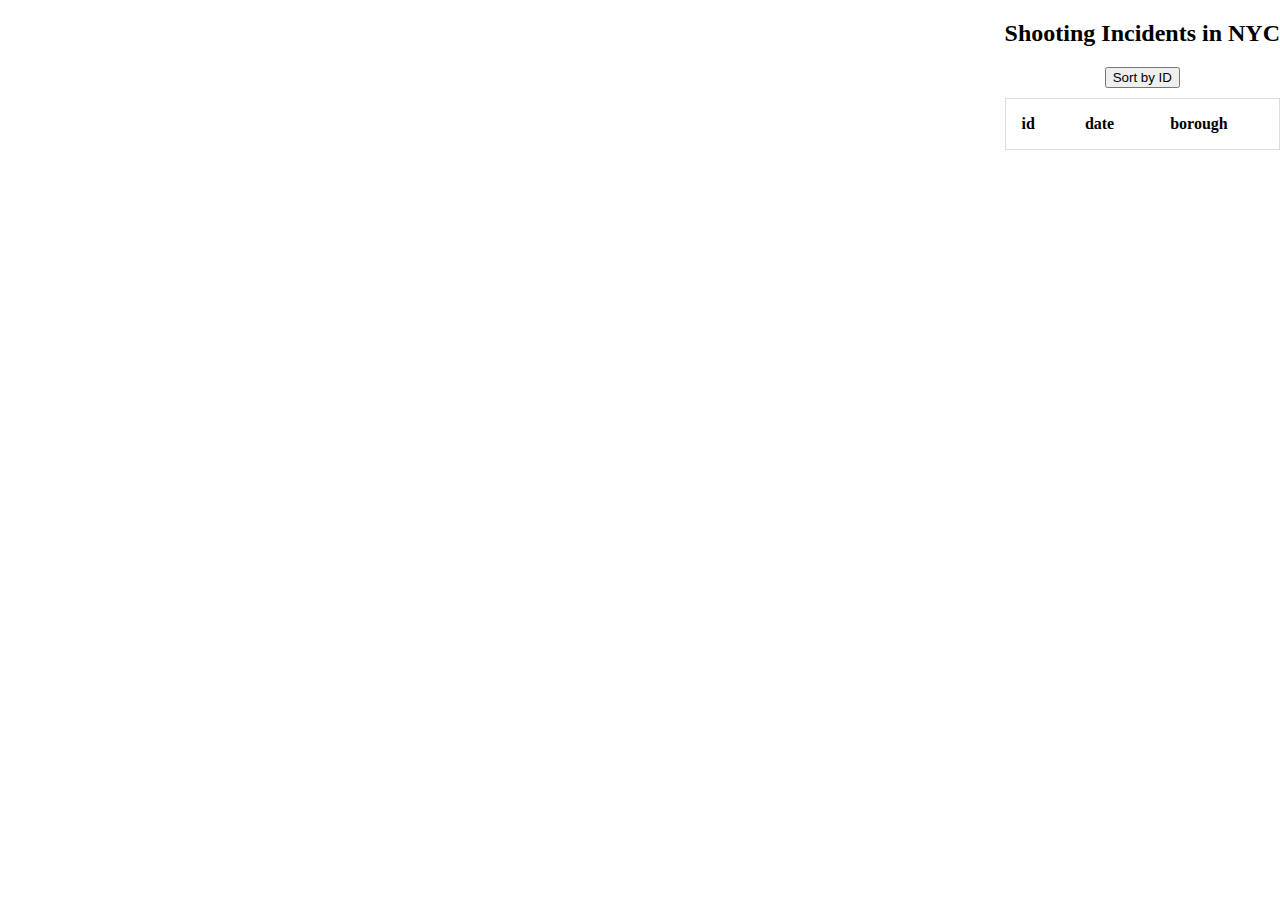
<file: index.html>
<!DOCTYPE html>
<html lang="en-US">
<head>
    <meta charset="utf-8">
    <title>Shooting Incidents in NYC</title>
    <meta name="viewport" content="initial-scale=1,maximum-scale=1,user-scalable=no">

    <link href="https://api.mapbox.com/mapbox-gl-js/v2.5.0/mapbox-gl.css" rel="stylesheet">

    <script src="https://api.mapbox.com/mapbox-gl-js/v2.5.0/mapbox-gl.js"></script>

    <style>
        body {
            margin: 0;
            padding: 0;
        }
        #container {
            display: flex;
            height: 100vh;
            flex-direction: row;
            align-items: stretch;
        }
        #side-panel {
            flex-basis: 500px;
            overflow-y: scroll;
            background: white;
            position: absolute;
            top: 0;
            right: 0;
            height: 100%;
            z-index: 1; 
            text-align: center; /* Centers the title */
        }
        #map {
            flex-grow: 1;
            position: relative;
        }
        button {
            margin-bottom: 10px;
        }
        table {
            border-collapse: collapse;
            border-spacing: 0;
            width: 100%;
            border: 1px solid #ddd;
        }
        th, td {
            text-align: left;
            padding: 16px;
        }
        tr:nth-child(even) {
            background-color: #f2f2f2;
        }
        @media (max-width: 1024px) {
            #side-panel {
                display: none;
            }
        }
    </style>
</head>
<body>
    <main id="container">
        <div id="side-panel">
            <h2>Shooting Incidents in NYC</h2>
            <button>Sort by ID</button>
            <table>
                <tr>
                    <th>id</th>
                    <th>date</th>
                    <th>borough</th>
                </tr>
            </table>
        </div>
        <div id="map"></div>
    </main>
    <script>
        mapboxgl.accessToken = 'pk.eyJ1IjoiYmVydHliZXJ0eTEyMyIsImEiOiJjbHljZmY3eDIxbjl2MmlvbWVvYTBvcXZiIn0.mI6pI_PqDEIcWn7rvCXF_w';

        let map = new mapboxgl.Map({
            container: 'map',
            style: 'mapbox://styles/mapbox/light-v10', 
            zoom: 10,
            center: [-74.0060, 40.7128] // NYC cooridante i got from google
        });

        async function loadGeoJSON() {
            let response, shootings, boundaries, table;
            
            response = await fetch('delieverableData/NYPD Shooting Incident Data (Historic)_20240707-2.geojson');
            shootings = await response.json();
            console.log('Shootings Data:', shootings);

            response = await fetch('delieverableData/Borough Boundaries.geojson');
            boundaries = await response.json();
            console.log('Boundaries Data:', boundaries);

            table = document.getElementsByTagName("table")[0];
            let row, cell1, cell2, cell3;

            // Sort shootings by date by default, when the page loads
            shootings.features.sort((a, b) => new Date(a.properties.occur_date) - new Date(b.properties.occur_date));

            for (let feature of shootings.features) {
                row = table.insertRow(-1);
                cell1 = row.insertCell(0);
                cell2 = row.insertCell(1);
                cell3 = row.insertCell(2);

                cell1.innerHTML = feature.properties.incident_key;
                cell2.innerHTML = new Date(feature.properties.occur_date).toLocaleDateString("en-US");
                cell3.innerHTML = feature.properties.boro;
            }

            map.on('load', function () {
                map.addSource('shootings', {
                    type: 'geojson',
                    data: shootings
                });

                map.addLayer({
                    'id': 'shootings-layer',
                    'type': 'circle',
                    'source': 'shootings',
                    'paint': {
                        'circle-radius': 5,
                        'circle-color': 'red',
                        'circle-stroke-width': 1,
                        'circle-stroke-color': 'white'
                    }
                });

                map.addSource('boundaries', {
                    type: 'geojson',
                    data: boundaries
                });

                map.addLayer({
                    'id': 'boundaries-layer',
                    'type': 'line',
                    'source': 'boundaries',
                    'paint': {
                        'line-color': '#000',
                        'line-width': 2
                    }
                });

                console.log('Layers added to the map.');
            });
        }

        loadGeoJSON();

        let btn = document.getElementsByTagName("button")[0];
        btn.addEventListener('click', sortTableByID);

        function sortTableByID() {
            let table, rows, switching, i, x, y, shouldSwitch;
            table = document.getElementsByTagName("table")[0];
            switching = true;

            while (switching) {
                switching = false;
                rows = table.rows;

                for (i = 1; i < (rows.length - 1); i++) {
                    shouldSwitch = false;
                    x = parseInt(rows[i].getElementsByTagName("td")[0].innerHTML);
                    y = parseInt(rows[i + 1].getElementsByTagName("td")[0].innerHTML);

                    if (x < y) { // reverse it
                        shouldSwitch = true;
                        break;
                    }
                }

                if (shouldSwitch) {
                    rows[i].parentNode.insertBefore(rows[i + 1], rows[i]);
                    switching = true;
                }
            }
        }
    </script>

</body>
</html>
</file>
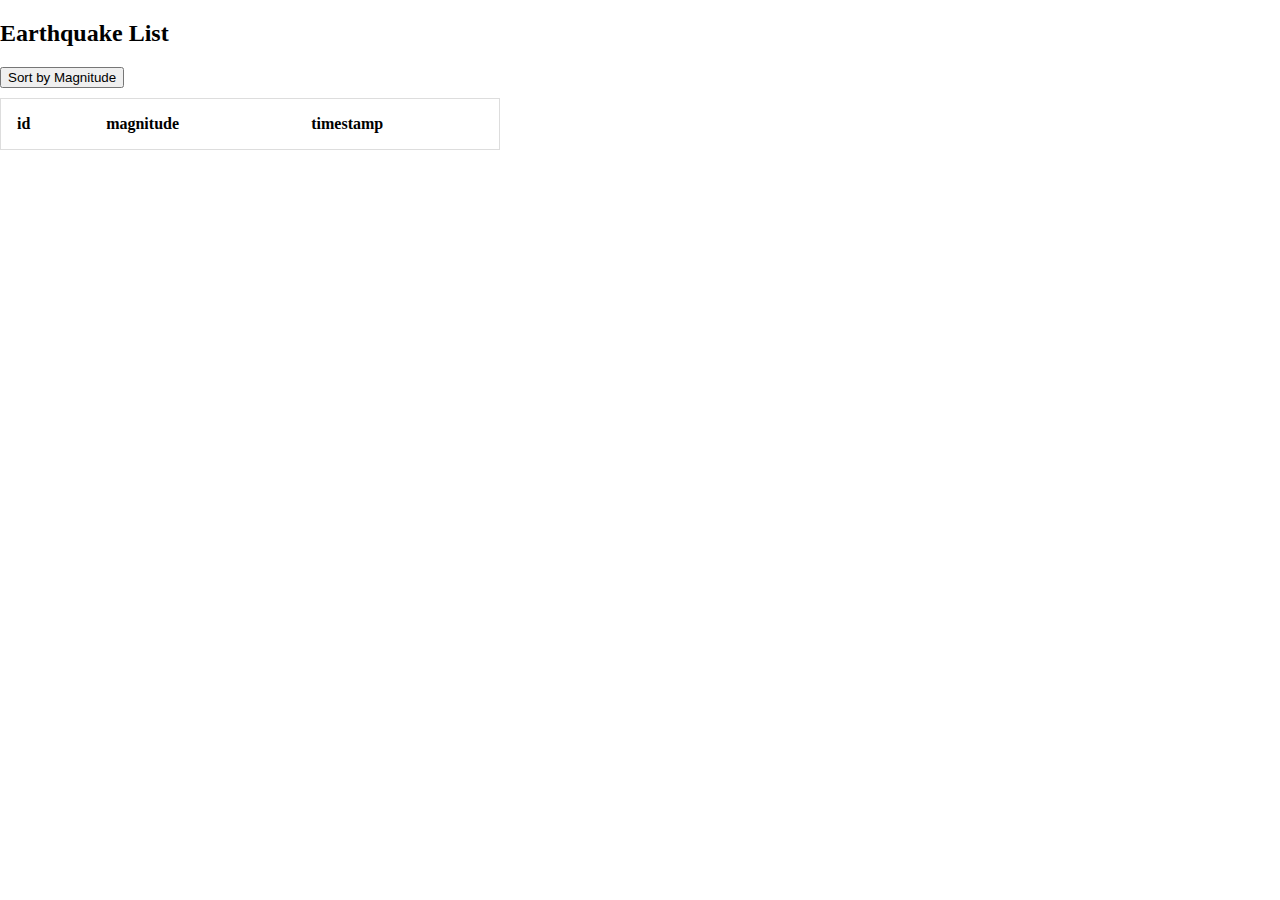
<file: earthquake.html>
<!DOCTYPE html>
<html lang="en-US">

<head>
    <meta charset="utf-8">
    <title>Earthquake List</title>
    <meta name="viewport" content="initial-scale=1,maximum-scale=1,user-scalable=no">

    <!-- Including the Mapbox GL CSS file -->
    <link href="https://api.mapbox.com/mapbox-gl-js/v2.5.0/mapbox-gl.css" rel="stylesheet">

    <!-- Including the Mapbox GL JS file -->
    <script src="https://api.mapbox.com/mapbox-gl-js/v2.5.0/mapbox-gl.js"></script>

    <style>
        /* CSS styles for the layout and components */
        body {
            margin: 0;
            padding: 0;
        }

        #container {
            display: flex;
            height: 100vh;
            flex-direction: row;
            align-items: stretch;
        }

        #side-panel {
            flex-basis: 500px;
            overflow-y: scroll;
        }

        #map {
            flex-grow: 1;
        }

        button {
            margin-bottom: 10px;
        }

        table {
            border-collapse: collapse;
            border-spacing: 0;
            width: 100%;
            border: 1px solid #ddd;
        }

        th,
        td {
            text-align: left;
            padding: 16px;
        }

        tr:nth-child(even) {
            background-color: #f2f2f2;
        }
    </style>
</head>

<body>
    <main id="container">
        <div id="side-panel">

            <h2>Earthquake List</h2>
            <button>Sort by Magnitude</button>

            <table>
                <tr>
                    <th>id</th>
                    <th>magnitude</th>
                    <th>timestamp</th>
                </tr>
            </table>

        </div>
        <div id="map"></div>

    </main>
    <script>
        // Define the Mapbox access token
        mapboxgl.accessToken =
            'pk.eyJ1IjoiYmVydHliZXJ0eTEyMyIsImEiOiJjbHljZmY3eDIxbjl2MmlvbWVvYTBvcXZiIn0.mI6pI_PqDEIcWn7rvCXF_w';

        // Create the map object
        let map = new mapboxgl.Map({
            container: 'map', // container ID
            style: 'mapbox://styles/mapbox/satellite-v9', // style URL
            zoom: 5.5, // starting zoom
            center: [138, 38] // starting center
        });


        async function geojsonFetch() {

            let response, earthquakes, japan, table;
            response = await fetch('assets/earthquakes.geojson');
            earthquakes = await response.json();
            response = await fetch('assets/japan.json');
            japan = await response.json();

            table = document.getElementsByTagName("table")[0];
            let row, cell1, cell2, cell3;
            for (let i = 0; i < earthquakes.features.length; i++) {
                // Create an empty <tr> element and add it to the 1st position of the table:
                row = table.insertRow(-1);
                cell1 = row.insertCell(0);
                cell2 = row.insertCell(1);
                cell3 = row.insertCell(2);
                cell1.innerHTML = earthquakes.features[i].properties.id;
                cell2.innerHTML = earthquakes.features[i].properties.mag;
                cell3.innerHTML = new Date(earthquakes.features[i].properties.time).toLocaleDateString(
                    "en-US");
            }


            //load data to the map as new layers and table on the side.
            map.on('load', function loadingData() {

                map.addSource('earthquakes', {
                    type: 'geojson',
                    data: earthquakes
                });

                map.addLayer({
                    'id': 'earthquakes-layer',
                    'type': 'circle',
                    'source': 'earthquakes',
                    'paint': {
                        'circle-radius': 8,
                        'circle-stroke-width': 2,
                        'circle-color': 'red',
                        'circle-stroke-color': 'white'
                    }
                });


                map.addSource('japan', {
                    type: 'geojson',
                    data: japan
                });

                map.addLayer({
                    'id': 'japan-layer',
                    'type': 'fill',
                    'source': 'japan',
                    'paint': {
                        'fill-color': '#0080ff', // blue color fill
                        'fill-opacity': 0.5
                    }
                });

            });

        }

        geojsonFetch();

        let btn = document.getElementsByTagName("button")[0];

        btn.addEventListener('click', sortTable);

        // define the function to sort table
        function sortTable(e) {
            let table, rows, switching, i, x, y, shouldSwitch;
            table = document.getElementsByTagName("table")[0];
            switching = true;
            /*Make a loop that will continue until
            no switching has been done:*/
            while (switching) {
                //start by saying: no switching is done:
                switching = false;
                rows = table.rows;
                /*Loop through all table rows (except the
                first, which contains table headers):*/
                for (i = 1; i < (rows.length - 1); i++) {
                    //start by saying there should be no switching:
                    shouldSwitch = false;
                    /*Get the two elements you want to compare,
                    one from current row and one from the next:*/
                    x = parseFloat(rows[i].getElementsByTagName("td")[1].innerHTML);
                    y = parseFloat(rows[i + 1].getElementsByTagName("td")[1].innerHTML);
                    //check if the two rows should switch place:
                    if (x < y) {
                        //if so, mark as a switch and break the loop:
                        shouldSwitch = true;
                        break;
                    }
                }
                if (shouldSwitch) {
                    /*If a switch has been marked, make the switch
                    and mark that a switch has been done:*/
                    rows[i].parentNode.insertBefore(rows[i + 1], rows[i]);
                    switching = true;
                }
            }
        }
    </script>

</body>

</html>
</file>
